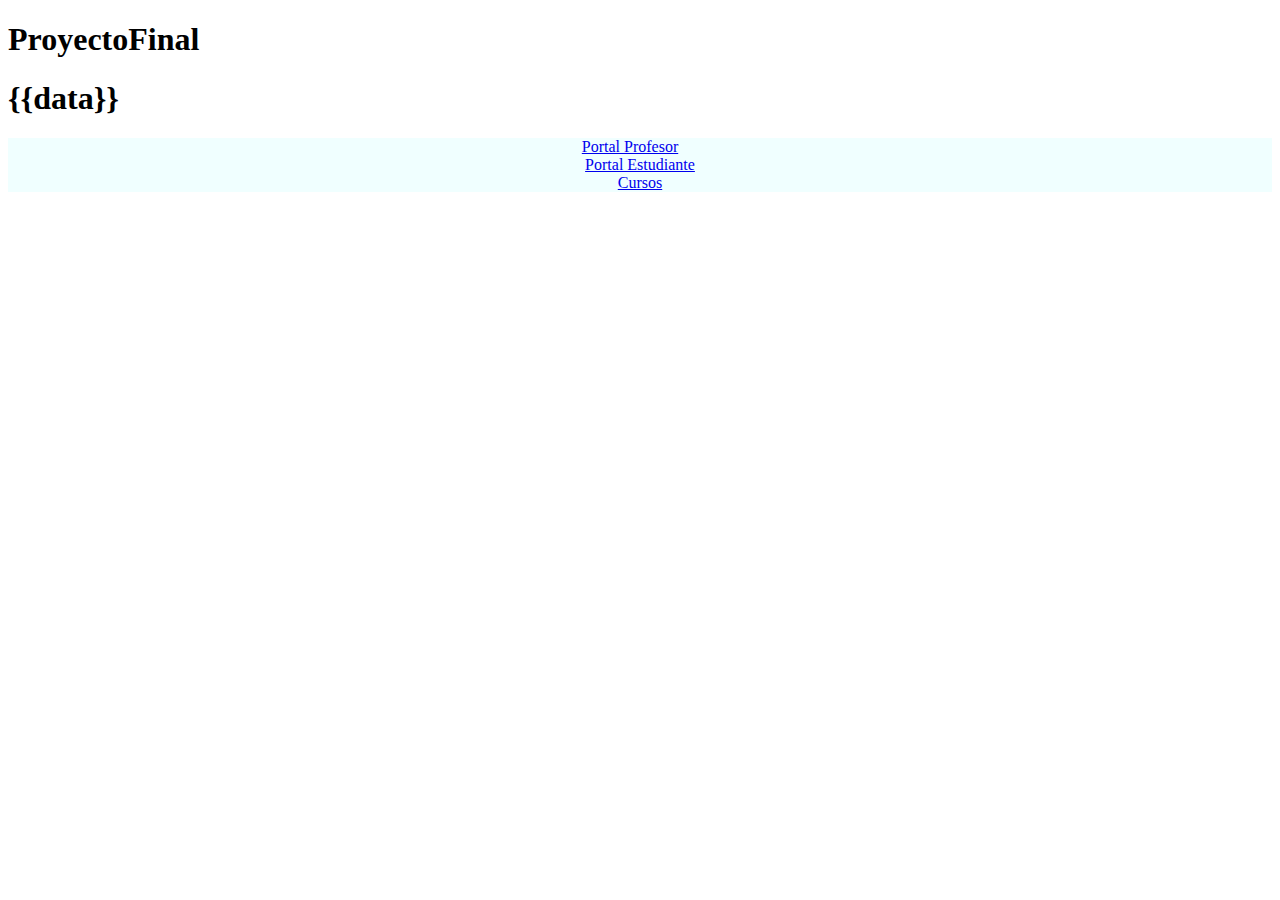
<file: index.html>
<!DOCTYPE html>
<html lang="en">
<head>
    <meta charset="UTF-8">
    <meta name="viewport" content="width=device-width, initial-scale=1.0">
    <title>ProyectoFinal</title>
    <link href="https://cdn.jsdelivr.net/npm/bootstrap@5.0.2/dist/css/bootstrap.min.css" rel="stylesheet" 
    integrity="sha384-EVSTQN3/azprG1Anm3QDgpJLIm9Nao0Yz1ztcQTwFspd3yD65VohhpuuCOmLASjC" crossorigin="anonymous">
    <link href="styles.css" rel="stylesheet">
</head>
<body>
    <h1>ProyectoFinal</h1>
    <h1>{{data}}</h1>
    <form action="post"></form>
<div >
        <div class="container">
            <div class="row">
                <div class="col" id="prcol">
                    <div class="p-3 border bg-light">
                       <a href="Profesor.html">Portal Profesor</a>
                    </div>
                </div>
                <div class="col" id="estcol">
                    <div class="p-3 border bg-light">
                        <a href="Estudiante.html">Portal Estudiante</a>
                    </div>
                </div>
                <div class="col" id="crcol">
                    <div class="p-3 border bg-light">
                        <a href="Cursos.html">Cursos</a>
                    </div>
                    
                </div>
            </div>
        </div>






</body>
</html>
</file>
<file: styles.css>
#prcol{ 
    background-color: azure;
    padding-right: 20px;
}
#estcol{ 
    padding-left: 20px;
    background-color: azure;
    padding-right: 20px;
}
#crcol{ 
    padding-left: 20px;
    background-color: azure;
    padding-right: 20px;
}
.col {
    text-align: center;
    margin-left: auto;

}
</file>
